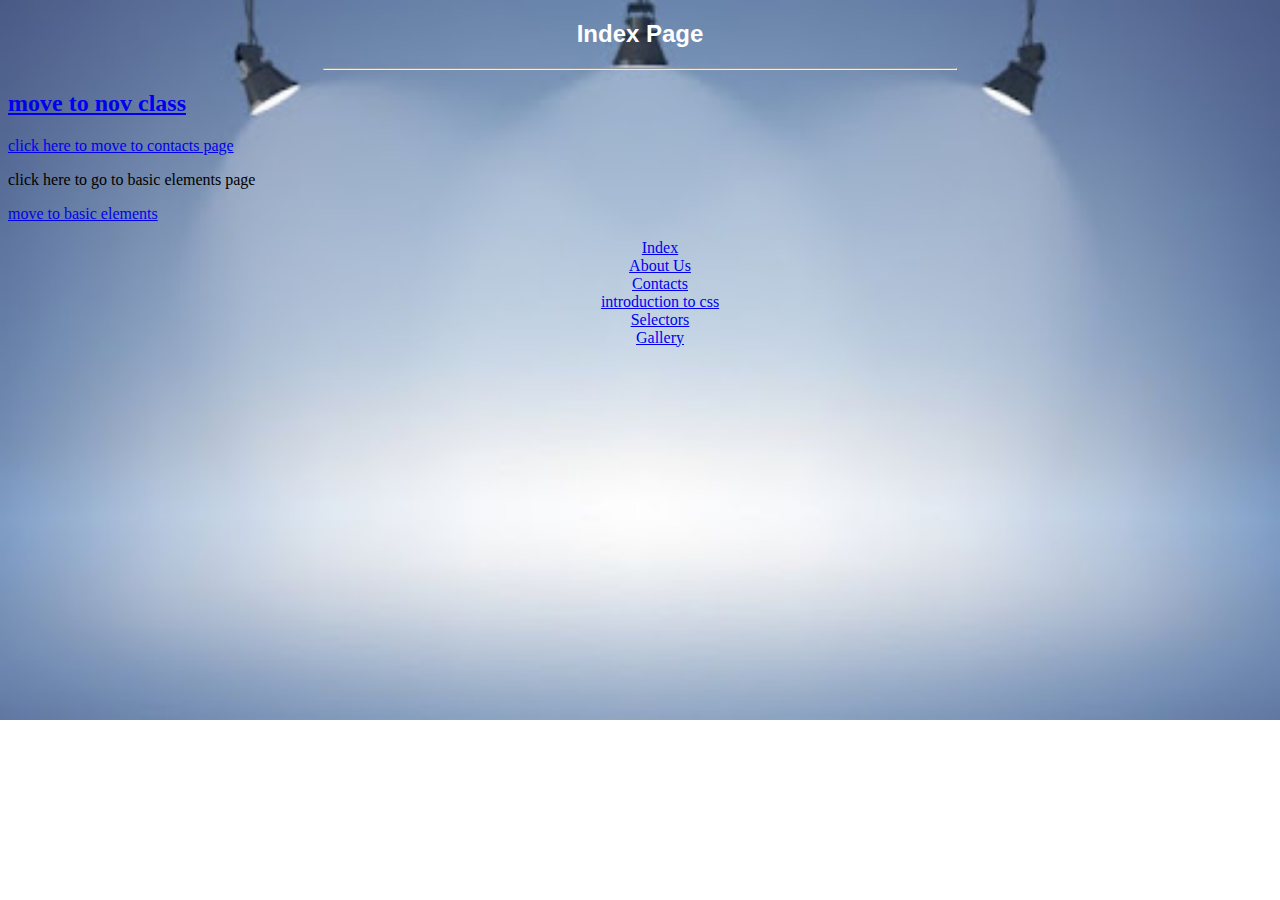
<file: index.html>
<!DOCTYPE html>
<html>
<!--this is my sample web page -->
<head>
	<title>Index page</title>

	<link rel="stylesheet" href="css/allcss.css" style="border:none;">
</head>
<body>

<!--this is a list -->
<h2 class="hstyle" >Index Page</h2>
 

<hr width="50%" >

<a href=""></a>
<a href="novclass/styles.html"> <h2>move to nov class</h2></a>

  <a href="contacts.html"><p>click here to move to contacts page</p></a>

  <p>click here to go to basic elements page</p>

  <a href="basic elements.html">move to basic elements</a>

<ul style="text-align: center; list-style: none;">
	<li><a href="index.html">Index</a></li>
	<li><a href="aboutus.html">About Us</a></li>
	<li><a href="contacts.html">Contacts</a></li>
	<li><a href="css.html">introduction to css</a></li>
	<li><a href="selectorss.html">Selectors</a></li>
	<li><a href="gallery.html">Gallery</a></li>

</ul>
  




</body>
</html>
</file>
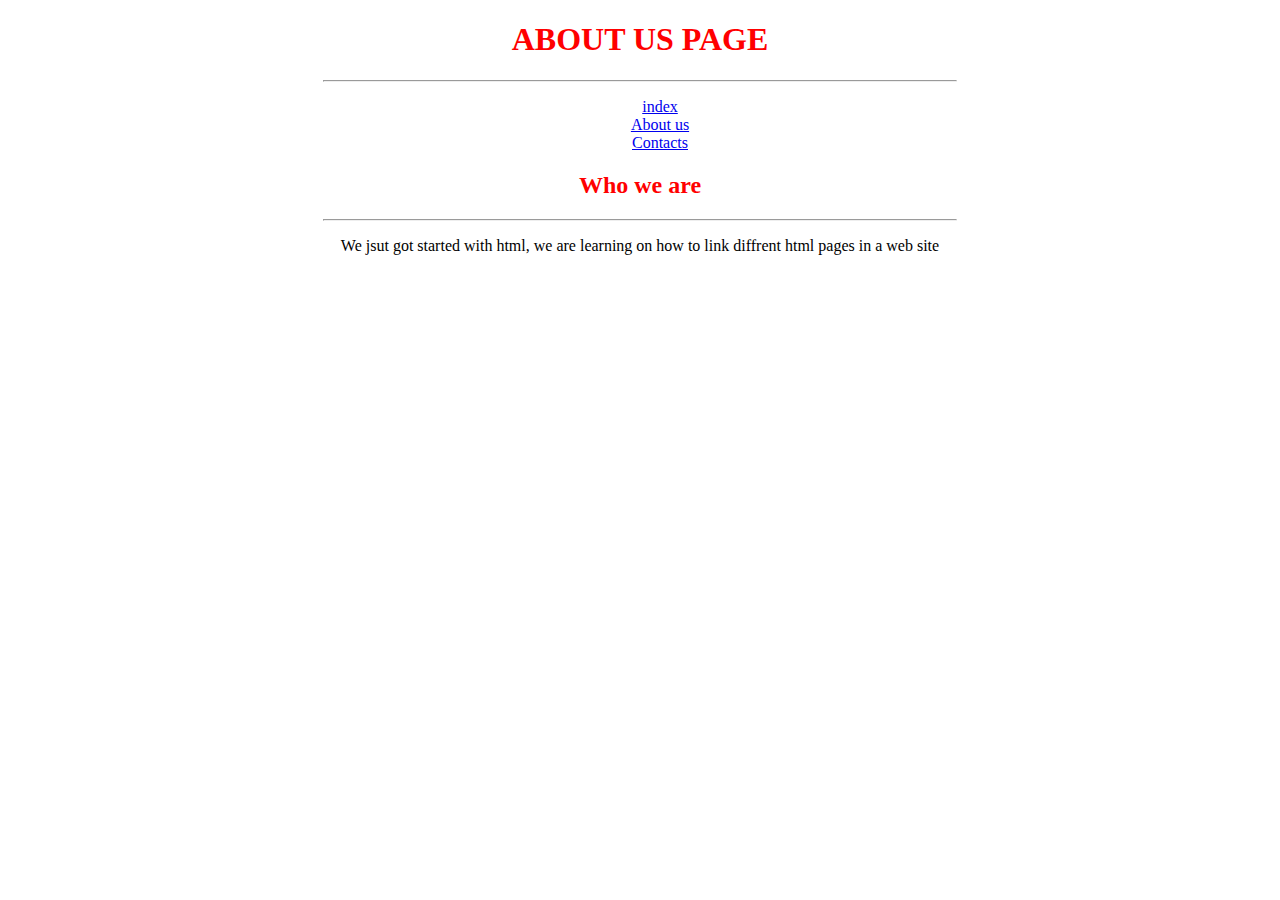
<file: aboutus.html>
<!DOCTYPE html>
<html lang="en">
<head>
    <meta charset="UTF-8">
    <meta http-equiv="X-UA-Compatible" content="IE=edge">
    <meta name="viewport" content="width=device-width, initial-scale=1.0">
    <title>About us page</title>
</head>
<body>
    <h1 style="text-align: center; color:red;">ABOUT US PAGE</h1>
    <hr width="50%">
    <ul style="text-align:center ; list-style: none;">
        <LI><a href="index.html">index </a></LI>
        <LI><a href="aboutus.html">About us</a> </LI>
        <LI><a href="contacts.html"> Contacts</a></LI>
    </ul>
    <h2 style="color:red; text-align:center;">Who we are</h2>
    <hr width="50%">
    <p style="text-align: center;">We jsut got started with html, we are learning on how to link diffrent html pages in a web site</p>
</body>
</html>
</file>
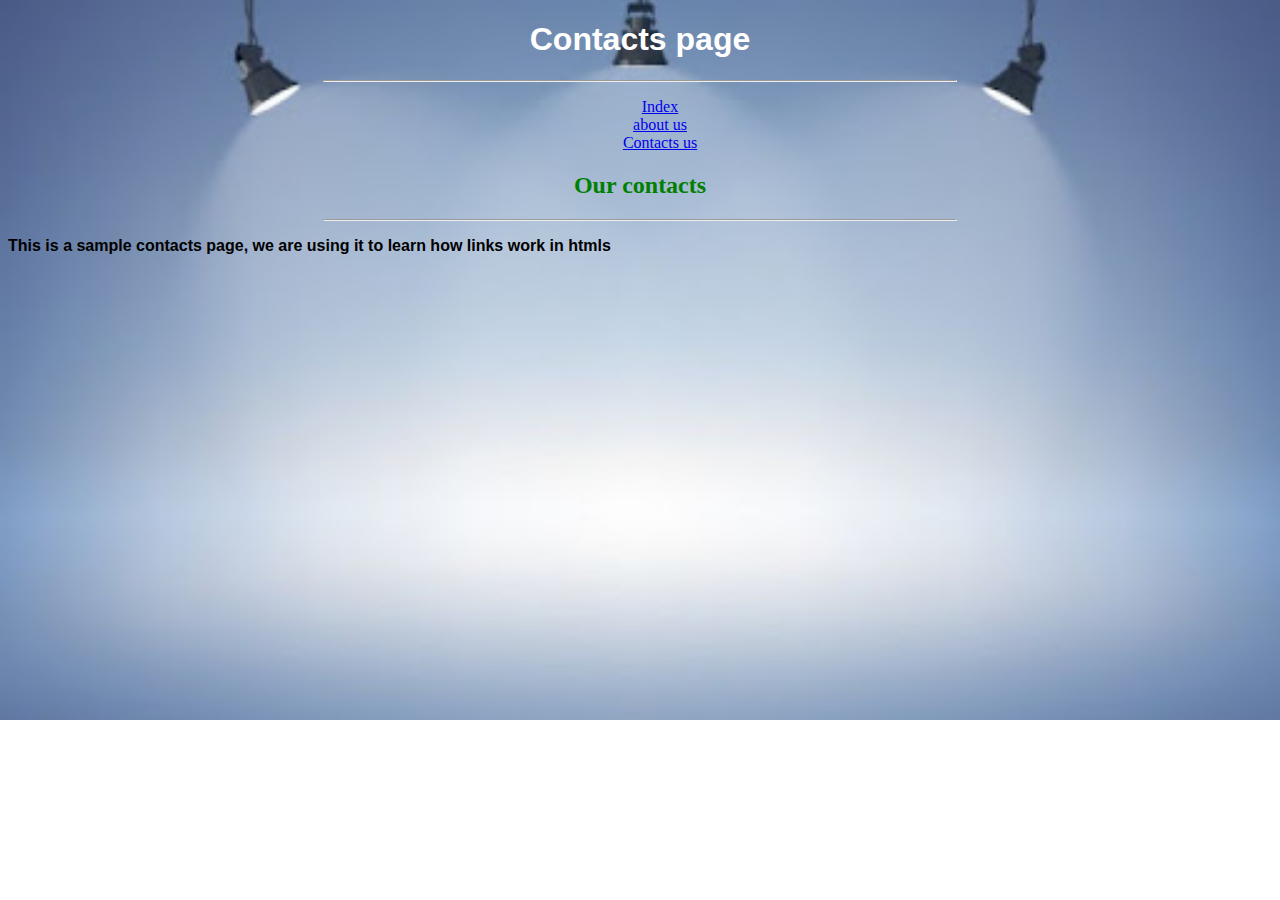
<file: contacts.html>
<!DOCTYPE html>
<html lang="en">
<head>
    <meta charset="UTF-8">
    <meta http-equiv="X-UA-Compatible" content="IE=edge">
    <meta name="viewport" content="width=device-width, initial-scale=1.0">
    <title>Contacts page</title>


    <!-- we add internal css i nthe head section of a web page-->
    <style>



    </style>

    <link rel="stylesheet" href="css/allcss.css">

</head>
<body>
    <h1 class="hstyle">Contacts page</h1>
    <hr width="50%">

    <a href=""></a>
    <!-- inline css.. we add in the openingtag of an element-->
    <ul style="text-align: center; list-style: none; ">
        <li><a href="index.html"> Index</a></li>
        <li><a href="aboutus.html">about us </a></li>
        <li> <a href="contacts.html">Contacts us</a> </li>
    </ul>
    <h2 style="text-align: center; color:green;" >Our contacts</h2>
    <hr width="50%">
    <p class="pstyle">This is a sample contacts  page, we are using it to learn how links work in htmls</p>
</body>
</html>
</file>
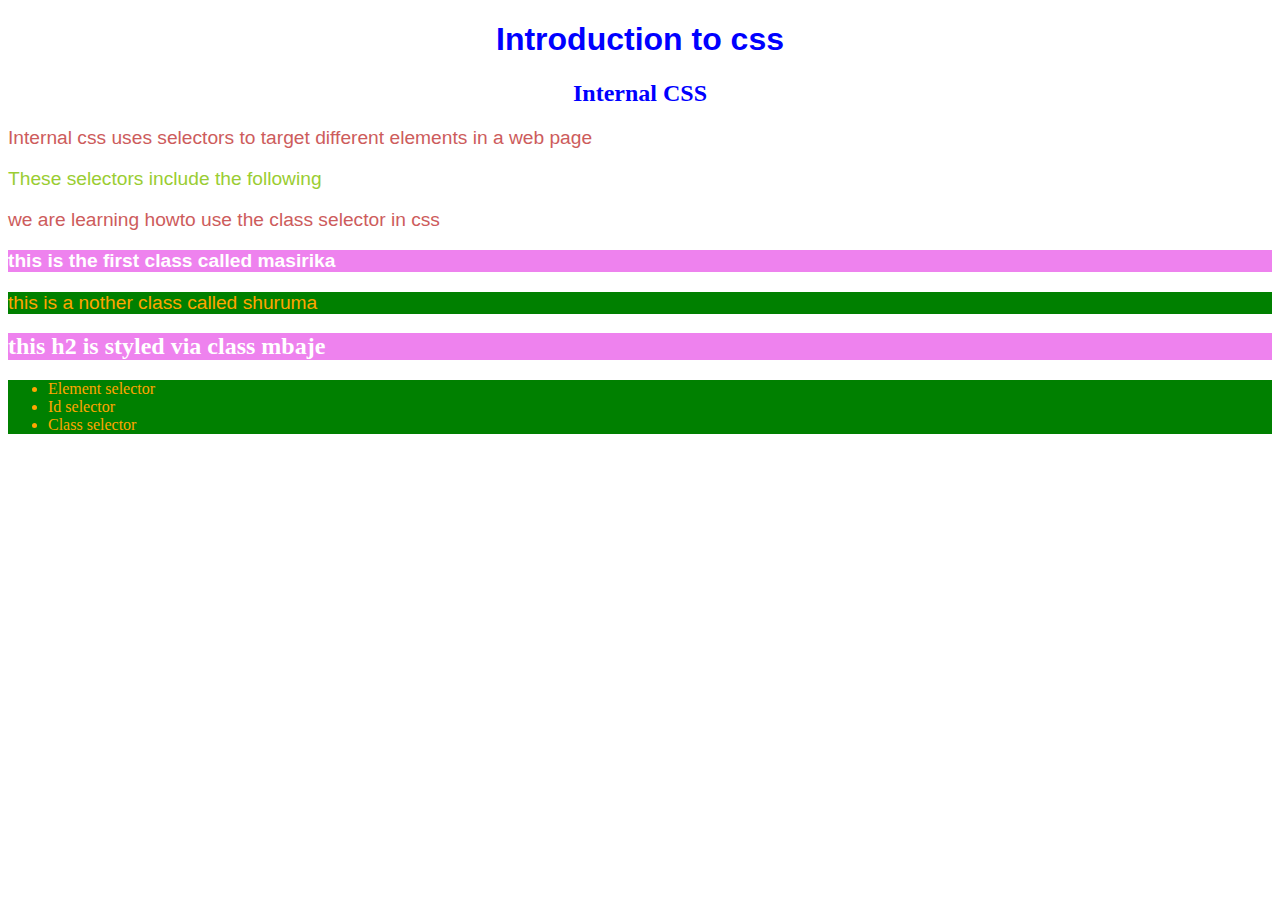
<file: css.html>
<!DOCTYPE html>
<html lang="en">

<head>
    <meta charset="UTF-8">
    <meta http-equiv="X-UA-Compatible" content="IE=edge">
    <meta name="viewport" content="width=
    , initial-scale=1.0">
    <title>Css</title>

    <!--internal css -->
    <style type="text/css">
        h2 {
            background-color: orange;
        }

        p {
            color: indianred;
            font-family: 'Gill Sans', 'Gill Sans MT', Calibri, 'Trebuchet MS', sans-serif;
            font-size: larger;
        }

        .masirika {
            background-color: violet;
            font-weight: bolder;
            color: white;
        }

        .shuruma{
            background-color: green;
            color: orange;
        }

        #musonda{
            text-decoration: orangered;
            text-align:center ;
            color: blue;
            background-color: #fff;
        }

    </style>

</head>

<body>
    <h1 style="color:blue; font-family: Verdana, Geneva, Tahoma, sans-serif
   ;  text-align: center;">Introduction to css</h1>

    <!-- SAMPLE INTERNAL CSSS-->

    <h2 id="musonda">Internal CSS</h2>
    <p>Internal css uses selectors to target different elements in a web page</p>

    <p style="color:yellowgreen">These selectors include the following</p>

    <p>we are learning howto use the class selector in css</p>

    <p class="masirika">this is the first class called masirika</p>

    <p class="shuruma">this is a nother class called shuruma</p>

    <h2 class="masirika">this h2 is styled via class mbaje</h2>

    <ul class="shuruma">
        <li>Element selector</li>
        <li>Id selector</li>
        <li>Class selector</li>

    </ul>

</body>

</html>
</file>
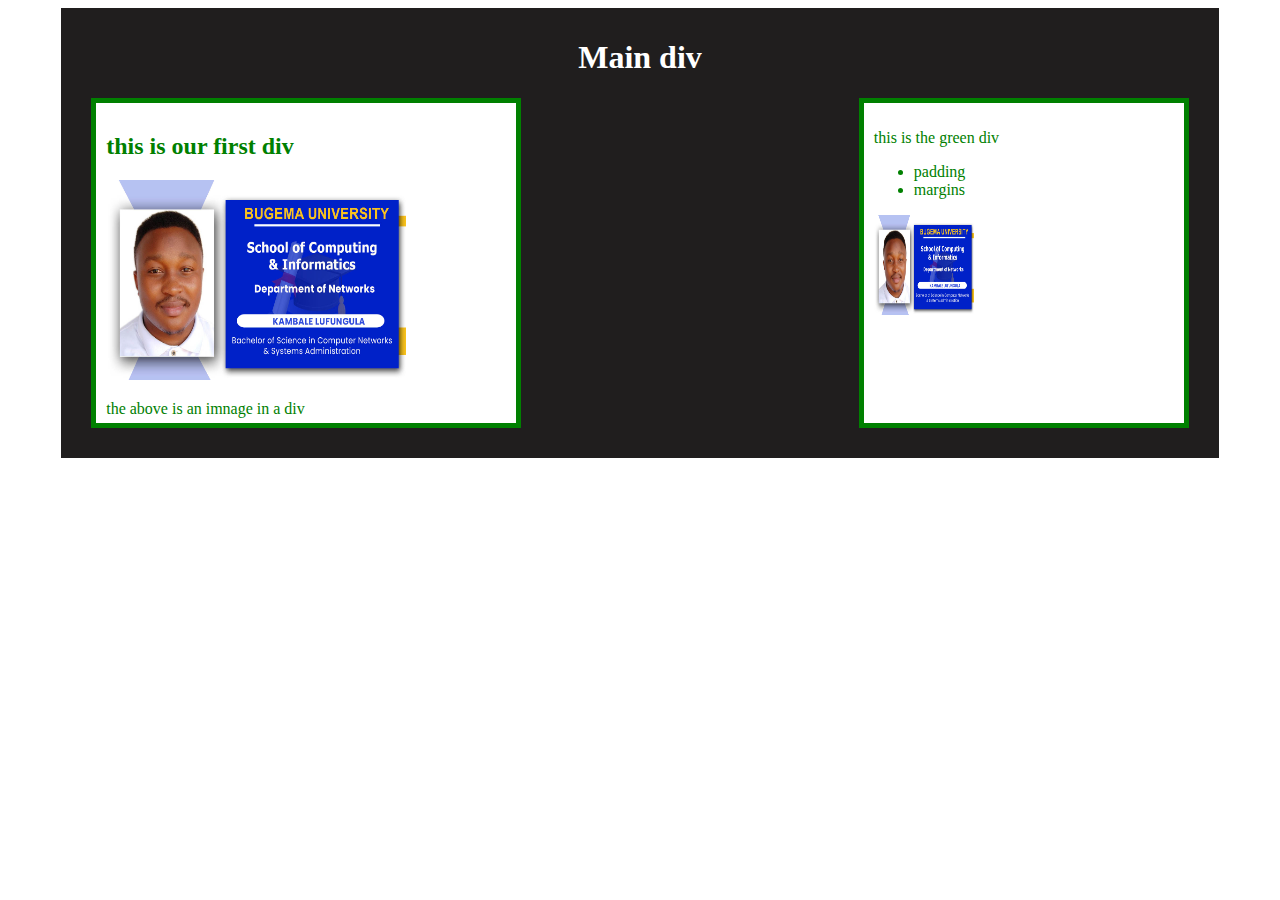
<file: divs.html>
<!DOCTYPE html>
<html lang="en">
<head>
    <meta charset="UTF-8">
    <meta http-equiv="X-UA-Compatible" content="IE=edge">
    <meta name="viewport" content="width=device-width, initial-scale=1.0">
    <title>Divs examples</title>
</head>
<body>
<!-- this is a dive element example-->

<div style="background-color: rgb(32, 30, 30); width:90%; height: 430px; color:white; padding:10px;
margin: auto;">
    <h1 style="text-align: center;">Main div</h1>
    <div style=" width: 400PX; height: 300px; padding: 10px; border: 5px solid green; margin-left: 20px; margin-bottom:40px; margin-right:5px ; background-color: white;   color:green; float: left;">
        
        <h2>this is our first div</h2>
        <img src="images/kambale.jpg" alt="" width="300px" height="200px" >
        <p>the above is an imnage in a div</p>

    </div>

    <div style="background-color: rgb(255, 255, 255); width: 300px; height: 300px; padding: 10px; border-color: rgb(147, 30, 137); border: 2px solid black;  margin-right: 20px; color: green; border: 5px solid green; float: right; ">
        <p>this is the green div</p>
        <ul>
            <li>padding</li>
            <li>margins</li>
        </ul>
        <img src="images/kambale.jpg" alt="" width="100px" height="100px">
    </div>
</div>
    
</body>
</html>
</file>
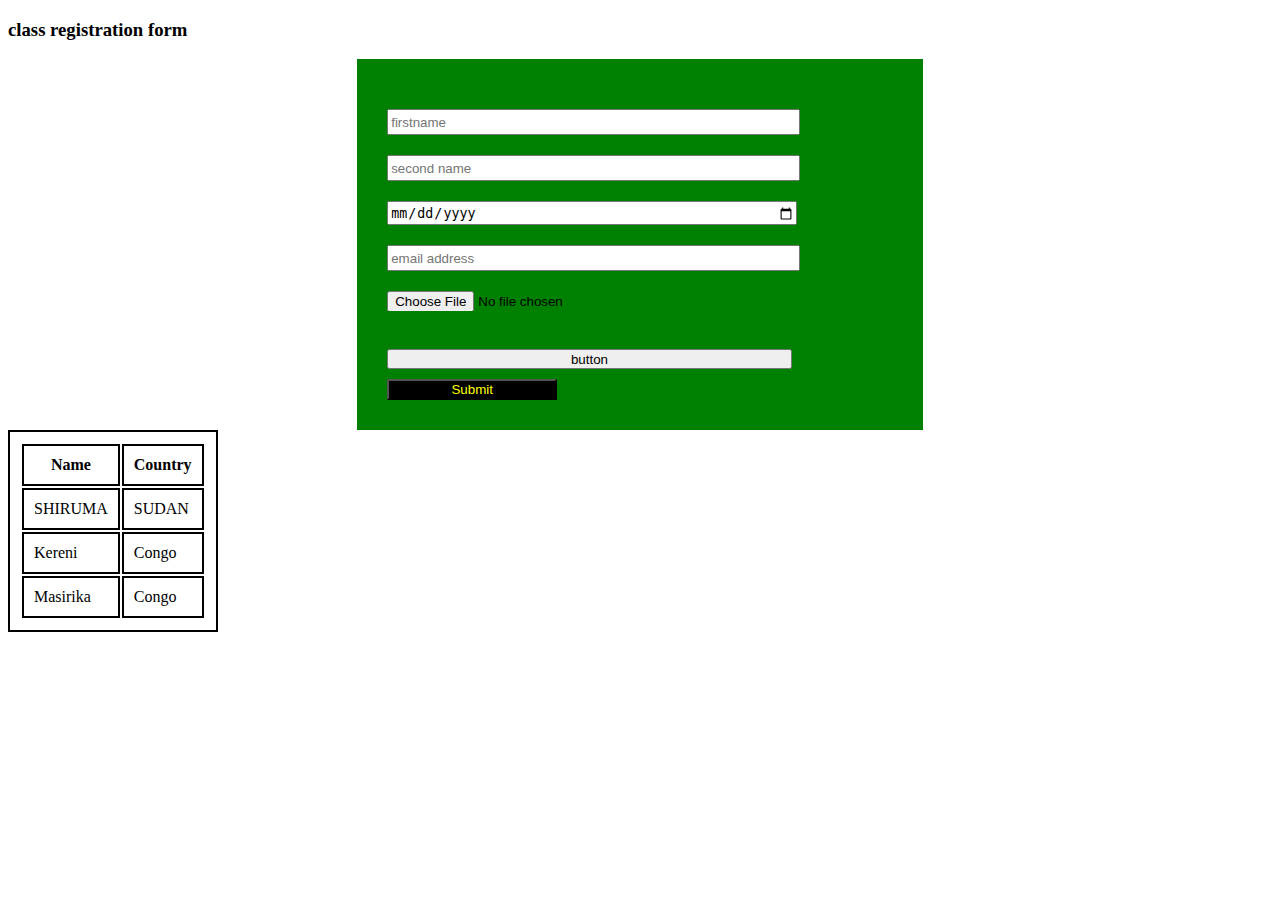
<file: forms.html>
<!DOCTYPE html>
<html lang="en">
<head>
    <meta charset="UTF-8">
    <meta http-equiv="X-UA-Compatible" content="IE=edge">
    <meta name="viewport" content="width=
    , initial-scale=1.0">
    <title>Form examples </title>
    <style>
        input{
            margin-top: 20px;
            height: 20px;
            width: 80%;
        }
        button{
            background-color: black;
            color: yellow;
        }
        .form1{
            background-color: green;
            width: 40%;
            padding: 30px;
            margin:auto;

        }

        table ,th,td{
            border: 2px solid black;
            padding: 10px;
        }



    </style>
</head>
<body>
    <h3 style="">class registration form</h3>
    
    <div class="form1"> 
        

        <form action="">

       
            <input type="text" id="fname" name="fname" placeholder="firstname">
    
    
            <br> 
            
            <input type="text" id="sname" placeholder="second name">
    
            <br>
            
            <input type="date" placeholder="dob">
            <br>
            
            <input type="email" placeholder="email address">
            <br>
            
            <input type="file">
            <br>
            <br>

            <input type="submit" value="button">
            
            <button style="margin-top: 10px; width: 170px;">Submit</button>
    
        </form>
    </div>

    <table>
        <tr>
            <th>Name</th>
            <th>Country</th>
        </tr>

        <tr>
            <td>SHIRUMA</td>
            <td>SUDAN</td>
        </tr>
        <tr>
            <td>Kereni</td>
            <td>Congo</td>

        </tr>
        <tr>
            <td>Masirika</td>
            <td>Congo</td>
        </tr>
    </table>
    


</body>
</html>
</file>
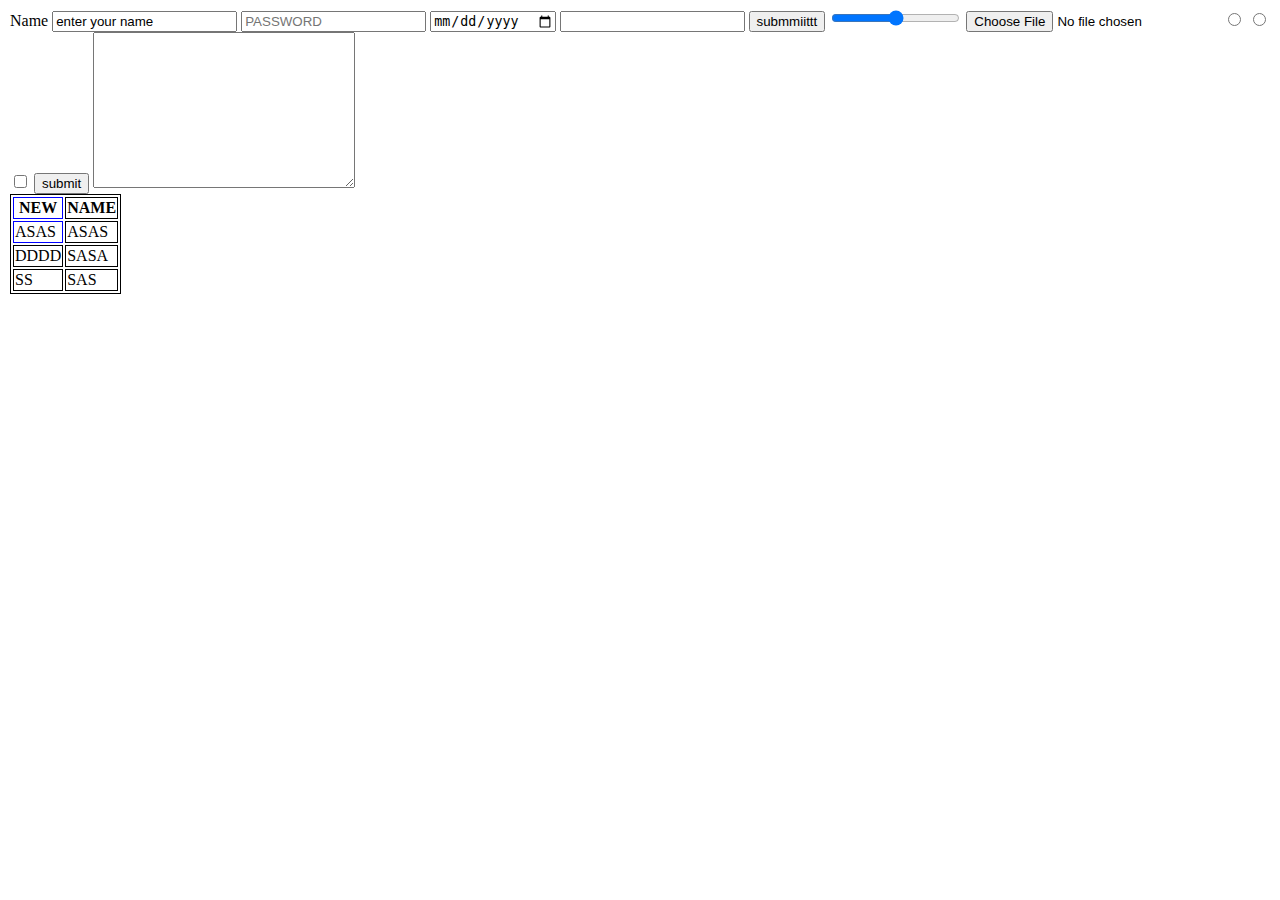
<file: formsss.html>
<!DOCTYPE html>
<html lang="en">
<head>
    <meta charset="UTF-8">
    <meta http-equiv="X-UA-Compatible" content="IE=edge">
    <meta name="viewport" content="width=device-width, initial-scale=1.0">
    <title>Document</title>

    <style>
        table, th,td{
            border: 1px solid black;
        }
    </style>
</head>
<body>

    <form action="">
        <legend>
        <label >Name</label>
        <input type="text" name="" id="" value="enter your name">
        <input type="password" placeholder="PASSWORD">
        <input type="date">
        <input required type="email" name="" id="">
        <button type="submit">submmiittt</button>
        <input type="range" name="" id="">
        <input type="file" name="" id="">
        <input type="radio" name="m">
        <input type="radio" name="m">
        <input type="checkbox">
        <input required type="button" value="submit">
        <textarea name="" id="" cols="30" rows="10">
       
           
        </textarea>

        <table>
            <tr >
                <TH style="border: 1px solid blue;">NEW</TH>
                <TH>NAME</TH>
            </tr>
            <tr>
                <td style="border: 1px solid blue;">ASAS</td>
                <td>ASAS</td>
            </tr>
            <tr>
                <td>DDDD</td>
                <td>SASA</td>
            </tr>
            <tr>
                <td>SS</td>
                <td>SAS</td>
            </tr>
        </table>

    </legend>
    </form>
  
</body>
</html>
</file>
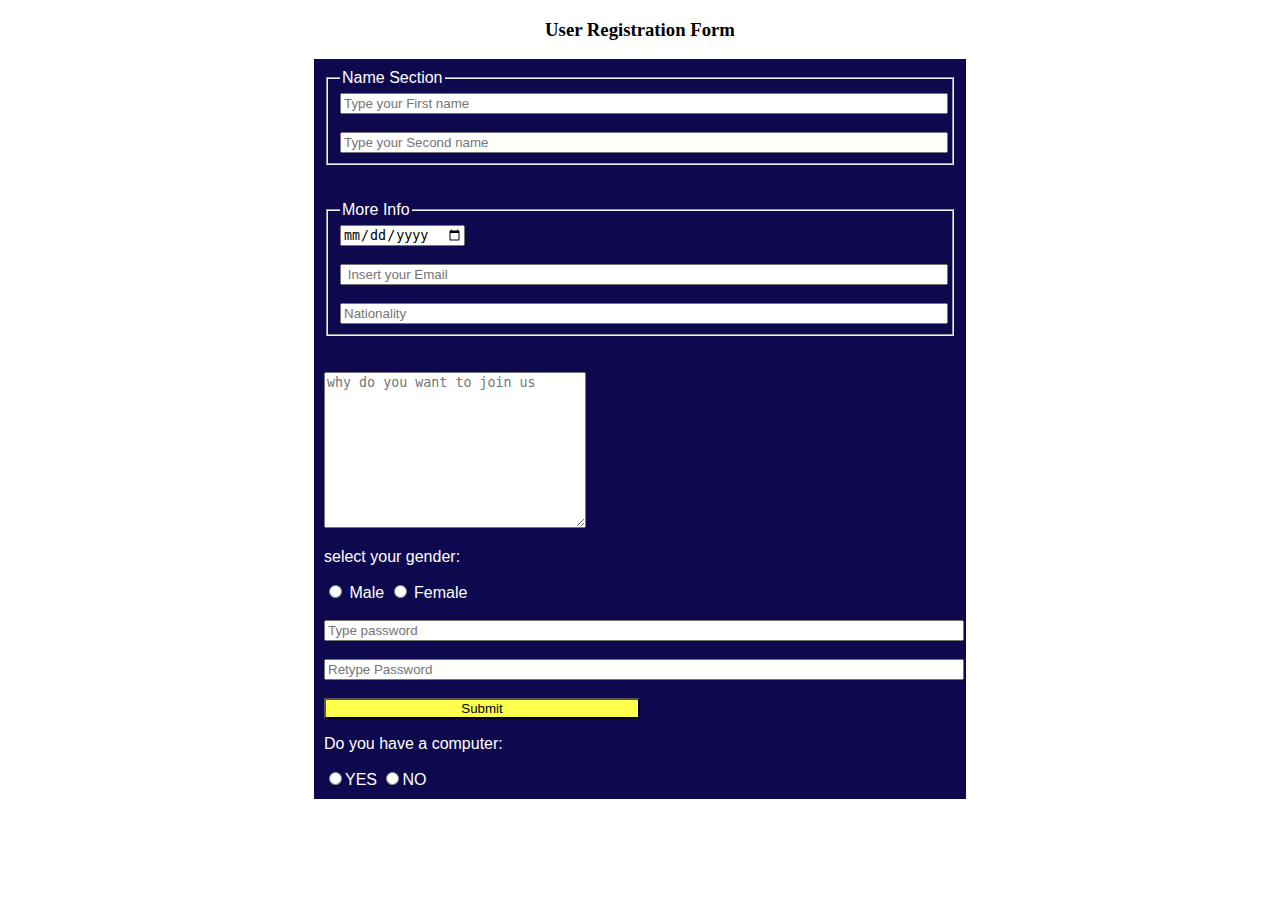
<file: moreforms.html>
<!DOCTYPE html>
<html lang="en">
<head>
    <meta charset="UTF-8">
    <meta http-equiv="X-UA-Compatible" content="IE=edge">
    <meta name="viewport" content="width=device-width, initial-scale=1.0">
    <title>Form two</title>
    <link rel="stylesheet" href="formstyle.css">
</head>
<body>
    <h3>User Registration Form</h3>

    <div class="regform">
        
      <form action=" " target="">
        <fieldset style="">
            <legend>Name Section</legend>
       <input type="text" placeholder="Type your First name" style="width: 100%">
       <br><br>
       <input type="text" placeholder="Type your Second name" class="inputs"> 
    
    </fieldset>
       <br><br>

       <fieldset>
           <legend>More Info</legend>
       <input type="date">
       <br> <br>
       <input type="email" placeholder=" Insert your Email" class="inputs">
       <br>
       <br>
       <input type="text" placeholder="Nationality"  class="inputs">
    </fieldset>
       <br><br>
    
       <textarea name="" id="" cols="30" rows="10" placeholder="why do you want to join us"></textarea>
       <p>select your gender:</p>
        <input type="radio" value="Male" name="gender"><label for=""> Male</label>
       <input type="radio" value="Female" name="gender"> <label for="">Female</label>
       <br>
       <br>
       <input type="password" placeholder="Type password" class="inputs" >
       <br><br>
   
       <input type="password" placeholder="Retype Password" class="inputs">
       <br>
       <br>
       <button>Submit</button>
       <p>Do you have a computer:</p>
       <input type="radio" name="computer"><label for="">YES</label>
       <input type="radio" name="computer"><label for="">NO</label>

     

    </form>
</div>
</body>
</html>
</file>
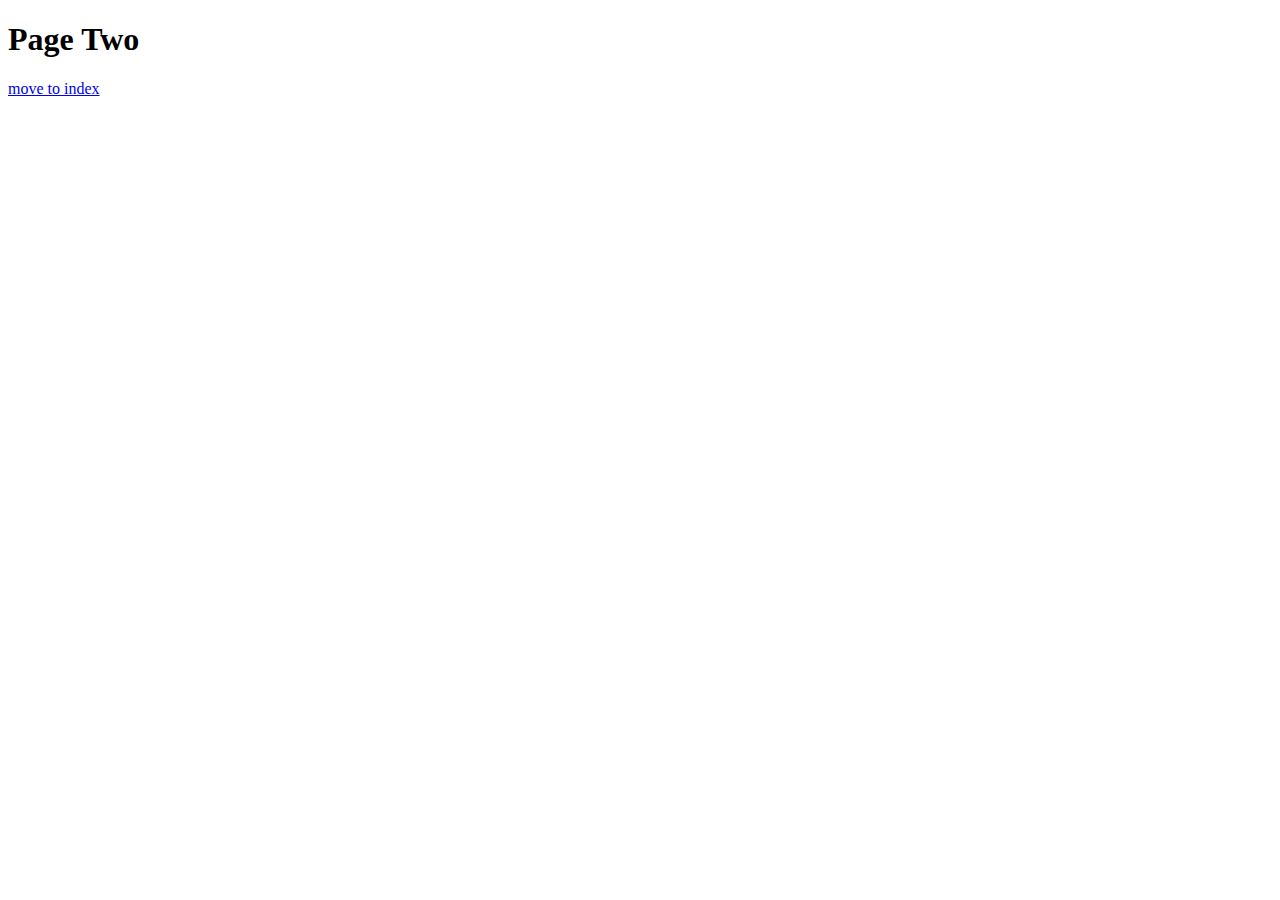
<file: novclass/pagetwo.html>
<!DOCTYPE html>
<html lang="en">
<head>
    <meta charset="UTF-8">
    <meta http-equiv="X-UA-Compatible" content="IE=edge">
    <meta name="viewport" content="width=device-width, initial-scale=1.0">
    <title>Page two</title>
</head>
<body>
    <h1>Page Two</h1>
    <a href="index.html">move to index</a>
</body>
</html>
</file>
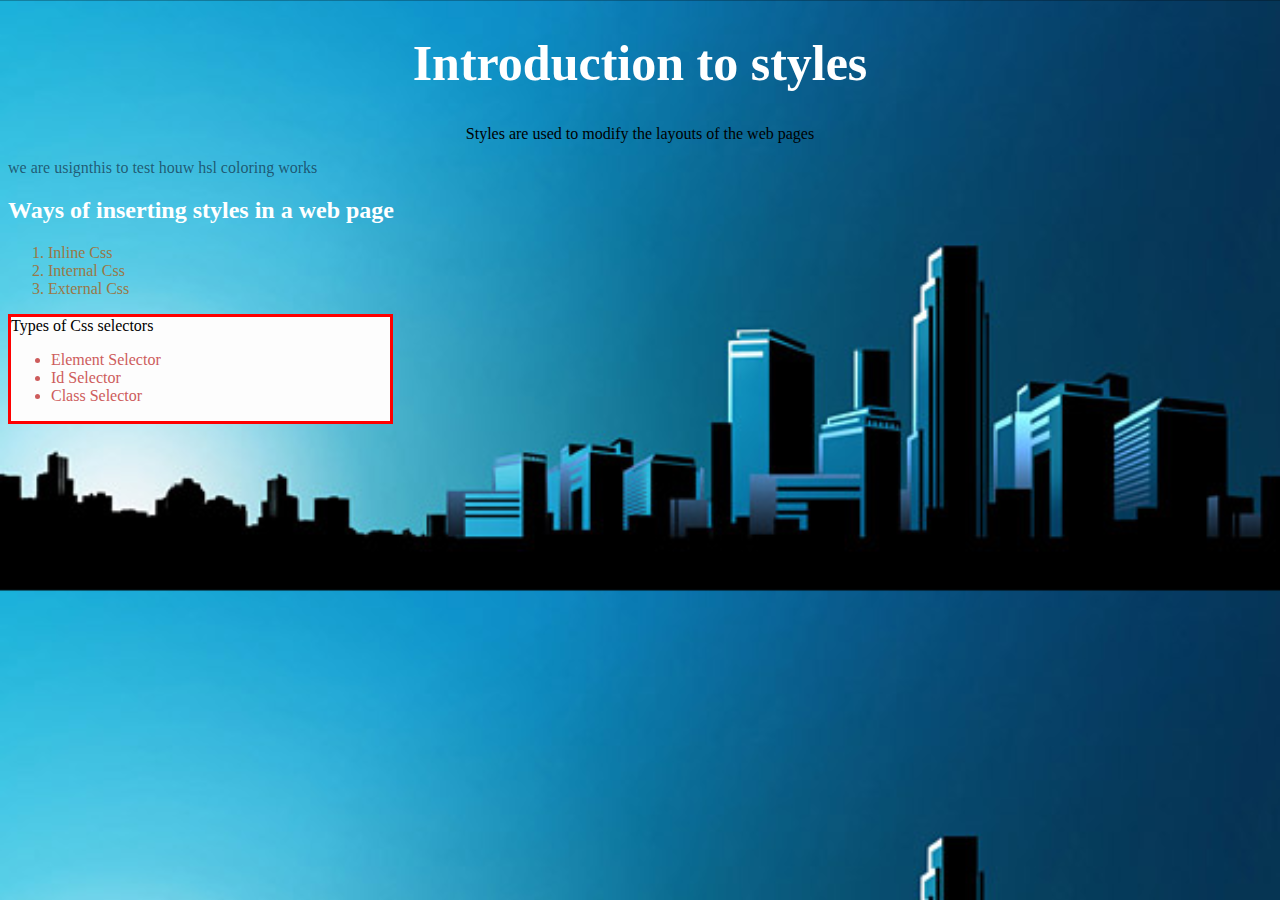
<file: novclass/styles.html>
<!DOCTYPE html>
<html lang="en">
<head>
    <meta charset="UTF-8">
    <meta http-equiv="X-UA-Compatible" content="IE=edge">
    <meta name="viewport" content="width=device-width, initial-scale=1.0">
    <title>Intro to styles</title>
</head>
<body style="background-image: url(citybg.jpg); background-size: cover;">

    <h1 style="color:rgb(255, 255, 255); font-family:Cambria, Cochin, Georgia, Times, 'Times New Roman', serif;font-size:50px; text-align:center;">Introduction to styles</h1>
    <p style="text-align: center;">Styles are used to modify the layouts of the web pages</p>
  
    


    <p style="color:hsla(219, 52%, 14%, 0.651);"> we are usignthis to test houw hsl coloring works</p>
    <h2 style="color:white;">Ways of inserting styles in a web page</h2>
    <ol style="color:rgb(153, 120, 71);">
        <li>Inline Css</li>
        <li>Internal Css</li>
        <li>External Css</li>
    </ol>

    <div style="background-color:rgb(253, 253, 253); width:30%; border:3px solid red; >
        <h2 style="color:#bd1c59;">Types of Css selectors</h2>
            <ul style="color:indianred">
                <li>Element Selector</li>
                <li>Id Selector</li>
                <li>Class Selector</li>
       </ul>
        
    </div>
    
        

    </div>

</body>
</html>
</file>
<file: css/allcss.css>
body {
    background-color: grey;
    background: url("../images/bgimg.jpg") no-repeat ;
    background-size: cover;
}

.pstyle{
    font-family: 'Segoe UI', Tahoma, Geneva, Verdana, sans-serif;
    font-weight: bold;
    text-align: left;

}

.hstyle{
    font-family: Verdana, Geneva, Tahoma, sans-serif;
    font-weight: bolder;
    text-align: center;
    color: white;
}
</file>
<file: formstyle.css>
.regform{
    font-family: Verdana, Geneva, Tahoma, sans-serif;
    background-color: rgb(14, 9, 78);
    width: 50%;
    height: auto;
    margin: auto;
    padding: 10px;
    color: white;
}

h3{
    text-align: center;
}
.inputs{
    width: 100%;

}
button{
    background-color: rgb(255, 255, 78);
    width: 50%;
}
</file>
